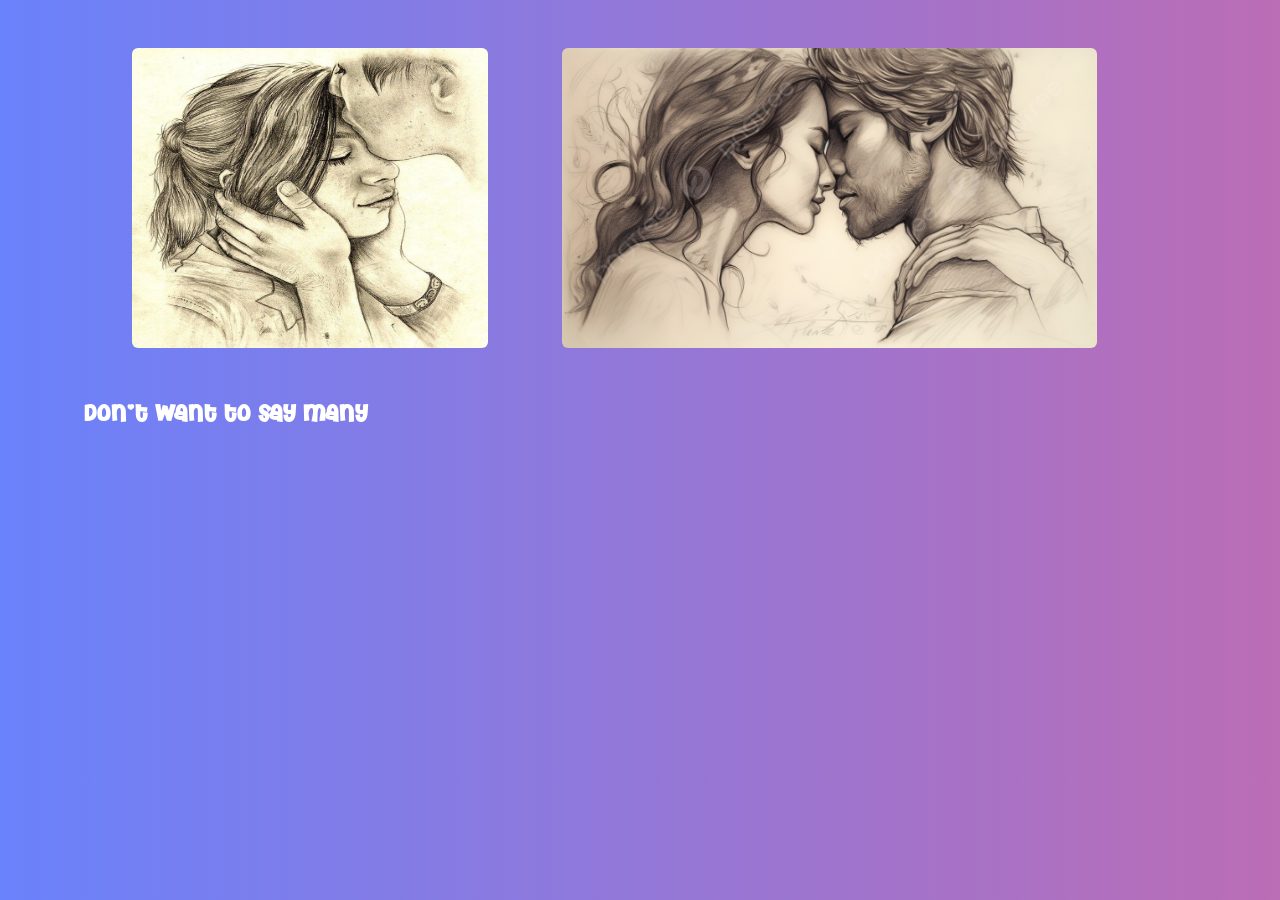
<file: index.html>
<!DOCTYPE html>
<html lang="en">
<head>
    <meta charset="UTF-8">
    <meta name="viewport" content="width=device-width, initial-scale=1.0">
    <title>Kiss Day</title>
    <link href="https://cdn.jsdelivr.net/npm/bootstrap@5.3.2/dist/css/bootstrap.min.css" rel="stylesheet" integrity="sha384-T3c6CoIi6uLrA9TneNEoa7RxnatzjcDSCmG1MXxSR1GAsXEV/Dwwykc2MPK8M2HN" crossorigin="anonymous">
    <link rel="stylesheet" href="style.css">
</head>
<body>
    <div class="container">
        <div class="row mt-5">
            <div class="col-4 flex-column" id="igm">
                <img src="image.jpg" alt="kissing image" class="img-fluid rounded">
            </div>
            <div class="col-6" id="igm">
                <img src="anotherImage.jpg" alt="another kissing image" class="img-fluid rounded">
            </div>
        </div>
        <div class="row mt-5">
            <div class="col">
                <div id="walking-text" class="text"></div>
            </div>
        </div>
    </div>
    <script src="https://cdn.jsdelivr.net/npm/bootstrap@5.3.2/dist/js/bootstrap.bundle.min.js" integrity="sha384-C6RzsynM9kWDrMNeT87bh95OGNyZPhcTNXj1NW7RuBCsyN/o0jlpcV8Qyq46cDfL" crossorigin="anonymous"></script>
    <script src="index.js"></script>
</body>
</html>
</file>
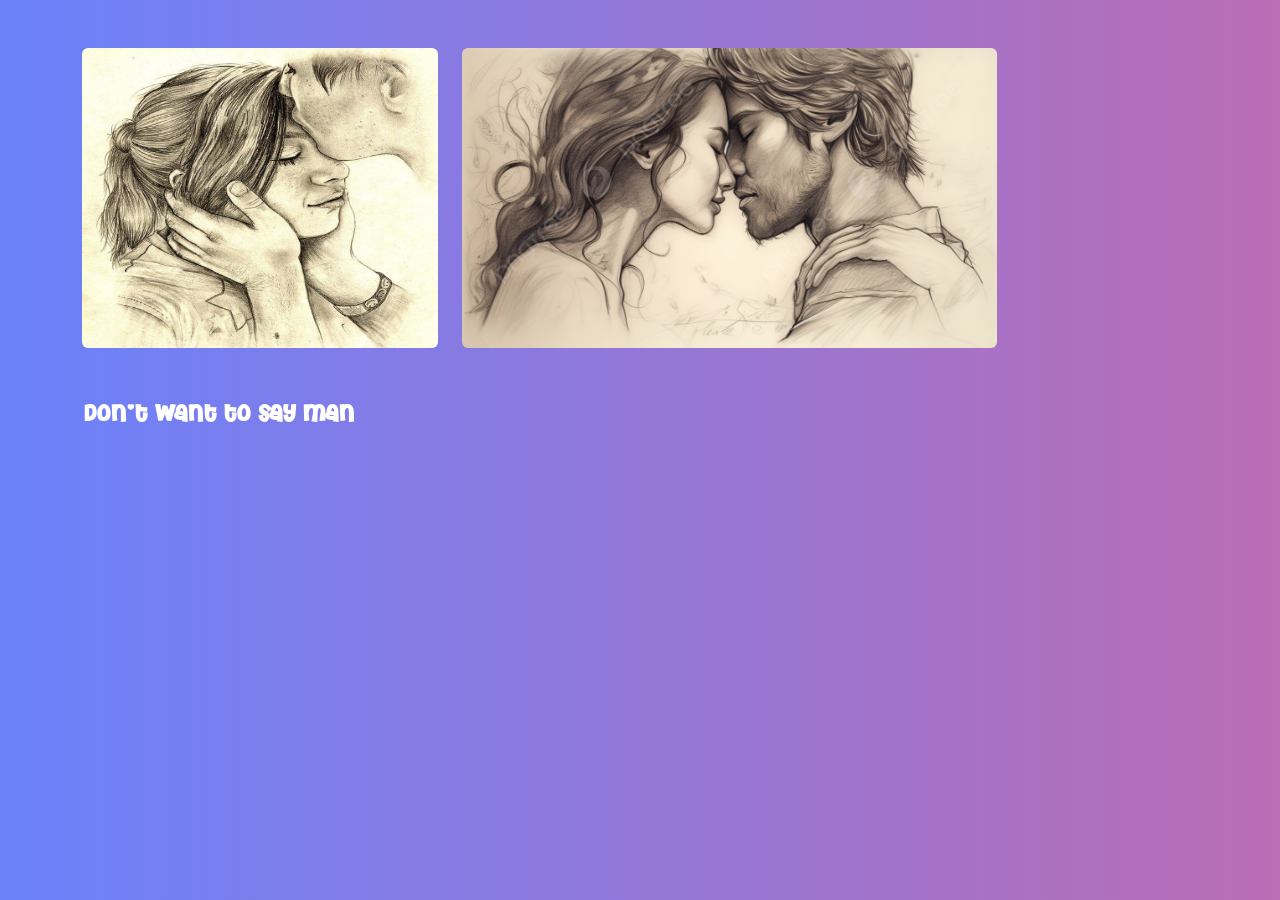
<file: KissDay-main/index.html>
<!DOCTYPE html>
<html lang="en">
<head>
    <meta charset="UTF-8">
    <meta name="viewport" content="width=device-width, initial-scale=1.0">
    <title>Kiss Day</title>
    <link href="https://cdn.jsdelivr.net/npm/bootstrap@5.3.2/dist/css/bootstrap.min.css" rel="stylesheet" integrity="sha384-T3c6CoIi6uLrA9TneNEoa7RxnatzjcDSCmG1MXxSR1GAsXEV/Dwwykc2MPK8M2HN" crossorigin="anonymous">
    <link rel="stylesheet" href="style.css">
</head>
<body>
    <div class="container">
        <div class="row mt-5">
            <div class="col-4 flex-column">
                <img src="image.jpg" alt="kissing image" class="img-fluid rounded">
            </div>
            <div class="col-6">
                <img src="anotherImage.jpg" alt="another kissing image" class="img-fluid rounded">
            </div>
        </div>
        <div class="row mt-5">
            <div class="col">
                <div id="walking-text" class="text"></div>
            </div>
        </div>
    </div>
    <script src="https://cdn.jsdelivr.net/npm/bootstrap@5.3.2/dist/js/bootstrap.bundle.min.js" integrity="sha384-C6RzsynM9kWDrMNeT87bh95OGNyZPhcTNXj1NW7RuBCsyN/o0jlpcV8Qyq46cDfL" crossorigin="anonymous"></script>
    <script src="index.js"></script>
</body>
</html>
</file>
<file: style.css>
body{
    background: #FC5C7D;
    background: -webkit-linear-gradient(to right, #6A82FB, #FC5C7D);  /* Chrome 10-25, Safari 5.1-6 */
    background: linear-gradient(to right, #6A82FB, #FC5C7D); /* W3C, IE 10+/ Edge, Firefox 16+, Chrome 26+, Opera 12+, Safari 7+ */
    background-size: 180% 180%;
    animation: gradient-animation 5s ease infinite;
}

@keyframes gradient-animation {
    0% {
        background-position: 0% 50%;
    }
    50% {
        background-position: 100% 50%;
    }
    100% {
        background-position: 0% 50%;
    }
}
img {
    height: 300px !important;
}
@media screen and (max-width: 600px) {
    img {
        height: 200px !important;
    }
}
.flex-column {
    display: flex;
    flex-direction: column;
    justify-content: flex-end;
}
@keyframes increase-decrease {
    0% {
        transform: scale(1);
    }
    50% {
        transform: scale(1.1);
    }
    100% {
        transform: scale(1);
    }
}
.col-4 img, .col-6 img {
    animation: increase-decrease 7s ease infinite alternate;
}
@font-face {
    font-family: 'customfont';
    src: url('CHERI___.TTF') format('truetype');
}

.text {
    font-size: 1.5em;
    font-family: 'customfont', sans-serif;
    color: white;
    font-weight: bold;
    word-wrap: break-word;
}

#igm{
    margin-left:50px;
}
</file>
<file: KissDay-main/style.css>
body{
    background: #FC5C7D;
    background: -webkit-linear-gradient(to right, #6A82FB, #FC5C7D);  /* Chrome 10-25, Safari 5.1-6 */
    background: linear-gradient(to right, #6A82FB, #FC5C7D); /* W3C, IE 10+/ Edge, Firefox 16+, Chrome 26+, Opera 12+, Safari 7+ */
    background-size: 180% 180%;
    animation: gradient-animation 5s ease infinite;
}

@keyframes gradient-animation {
    0% {
        background-position: 0% 50%;
    }
    50% {
        background-position: 100% 50%;
    }
    100% {
        background-position: 0% 50%;
    }
}
img {
    height: 300px !important;
}
@media screen and (max-width: 600px) {
    img {
        height: 200px !important;
    }
}
.flex-column {
    display: flex;
    flex-direction: column;
    justify-content: flex-end;
}
@keyframes increase-decrease {
    0% {
        transform: scale(1);
    }
    50% {
        transform: scale(1.1);
    }
    100% {
        transform: scale(1);
    }
}
.col-4 img, .col-6 img {
    animation: increase-decrease 7s ease infinite alternate;
}
@font-face {
    font-family: 'customfont';
    src: url('CHERI___.TTF') format('truetype');
}

.text {
    font-size: 1.5em;
    font-family: 'customfont', sans-serif;
    color: white;
    font-weight: bold;
    word-wrap: break-word;
}
</file>
